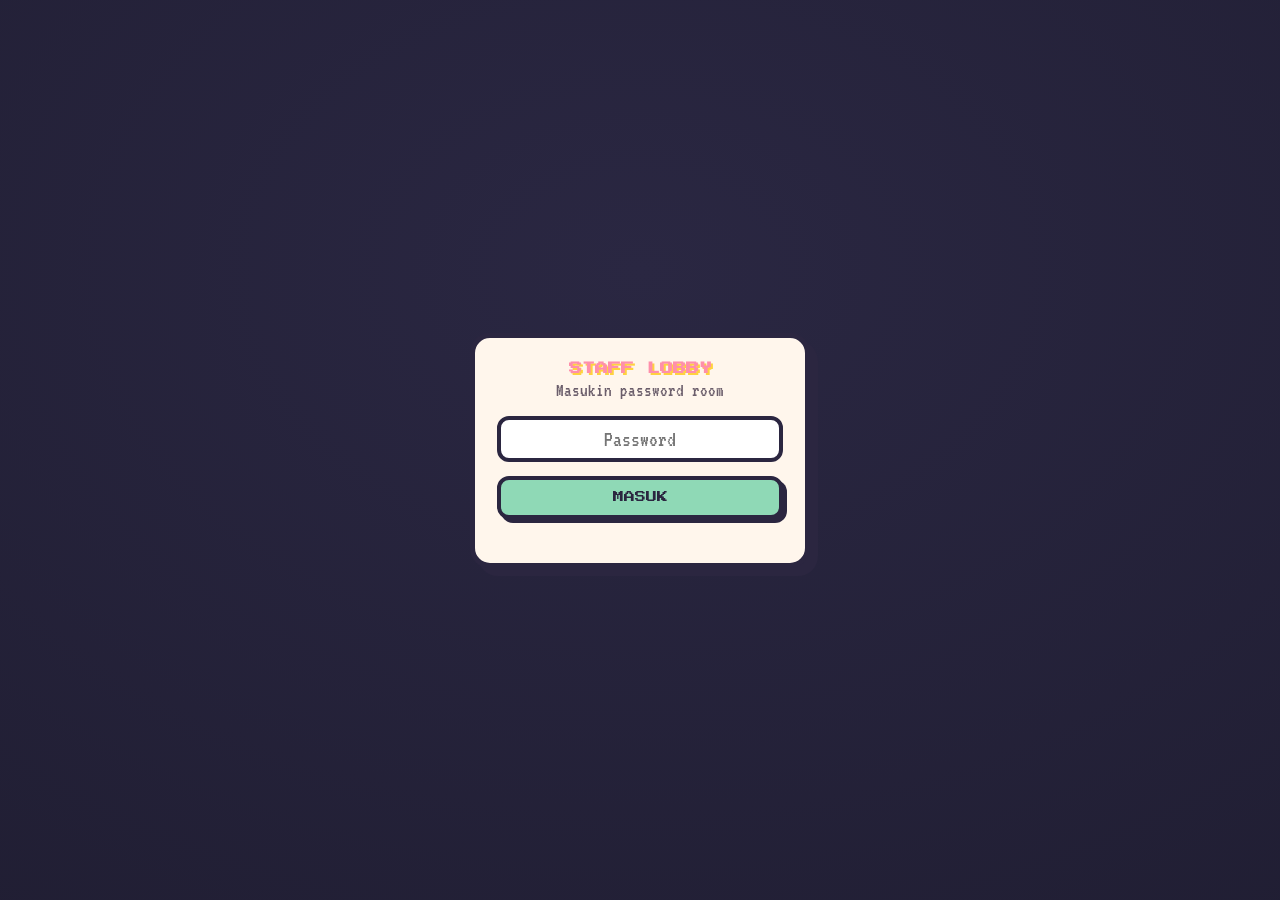
<file: index.html>
<!DOCTYPE html>
<html lang="id">
<head>
<meta charset="UTF-8" />
<meta name="viewport" content="width=device-width, initial-scale=1.0, maximum-scale=1.0, user-scalable=no" />
<title>Staff Lobby</title>
<link rel="preconnect" href="https://fonts.googleapis.com">
<link rel="preconnect" href="https://fonts.gstatic.com" crossorigin>
<link href="https://fonts.googleapis.com/css2?family=Press+Start+2P&family=VT323&display=swap" rel="stylesheet">
<link rel="stylesheet" href="style.css">
<style>
  #frame-modal{position:fixed;inset:0;z-index:30;display:none;align-items:center;justify-content:center;
    background:rgba(10,8,20,.75);padding:20px;}
  #frame-modal .frame-box{position:relative;max-width:480px;width:100%;background:var(--ink,#2b2640);
    border-radius:16px;padding:14px;box-shadow:0 10px 40px rgba(0,0,0,.5);}
  #frame-modal .frame-img-wrap{border-radius:10px;overflow:hidden;min-height:200px;display:flex;
    align-items:center;justify-content:center;}
  #frame-modal .frame-img{display:block;width:100%;border-radius:10px;}
  #frame-modal .frame-caption{color:#fff;font-family:'VT323',monospace;font-size:18px;text-align:center;
    margin-top:10px;opacity:.85;}
  #frame-modal .frame-close{position:absolute;top:-14px;right:-14px;width:34px;height:34px;border-radius:50%;
    background:#2b2640;color:#fff;border:3px solid #fff;font-size:20px;line-height:1;cursor:pointer;
    display:flex;align-items:center;justify-content:center;font-family:sans-serif;}
  #frame-modal .frame-close:hover{background:#ff6b6b;}
  #roomFade{position:fixed;inset:0;z-index:10;background:#000;opacity:0;pointer-events:none;
    transition:opacity .15s linear;}
  #roomFade.show{opacity:1;}
</style>
</head>
<body>

<canvas id="room"></canvas>
<div id="roomFade"></div>
<div class="logo"><h1 id="roomTitle">STAFF<br>LOBBY</h1></div>
<div class="status"><span class="dot" id="dot"></span><span id="statusTxt">Demo</span></div>
<div id="log"></div>

<div class="bar">
  <input id="msg" type="text" maxlength="120" placeholder="Tulis pesan..." autocomplete="off" />
  <div class="btn heart" id="heartBtn">♥</div>
  <div class="btn" id="sendBtn">SEND</div>
</div>

<!-- GATE -->
<div id="gate" class="overlay">
  <div class="card">
    <h2>STAFF LOBBY</h2>
    <p>Masukin password room</p>
    <input id="passIn" type="password" placeholder="Password" />
    <button class="go" id="gateBtn">MASUK</button>
    <div class="err" id="gateErr"></div>
  </div>
</div>

<!-- BUILDER -->
<div id="builder" class="overlay" style="display:none">
  <div class="card">
    <h2>BIKIN AVATAR</h2>
    <canvas id="pv" width="120" height="150"></canvas>
    <input id="nameIn2" type="text" maxlength="14" placeholder="Nama kamu" />
    <div class="loadnote" id="loadNote"></div>
    <div class="opt"><span>Kulit</span><div class="row" id="rowSkin"></div></div>
    <div class="opt"><span>Model rambut</span><div class="row" id="rowHairStyle"></div></div>
    <div class="opt"><span>Warna rambut</span><div class="row" id="rowHairColor"></div></div>
    <div class="opt"><span>Baju</span><div class="row" id="rowShirt"></div></div>
    <button class="go" id="enterBtn">MASUK ROOM</button>
    <div class="hint">Tap lantai buat jalan · Enter buat chat · ♥ kasih reaksi</div>
  </div>
</div>

<!-- PHOTO FRAMES -->
<div id="frame-modal">
  <div class="frame-box">
    <button class="frame-close" id="frameCloseBtn">&times;</button>
    <div class="frame-img-wrap" id="frameImgWrap">
      <img class="frame-img" id="frameModalImg" alt="Photo" />
    </div>
    <div class="frame-caption" id="frameModalCaption"></div>
  </div>
</div>

<script src="script.js"></script>
<script src="https://driving-flights-economics-historic.trycloudflare.com/socket.io/socket.io.js"></script>
</body>
</html>
</file>
<file: style.css>
:root{
  --bg:#1d1b2e; --bg2:#2a2742;
  --floor:#f3dcc4; --floor2:#ecc9aa;
  --wallL:#caa6c9; --wallR:#b990ba;
  --rose:#ff8fab; --mint:#8fd9b6; --sun:#ffd23f;
  --ink:#2b2640; --cream:#fff6ec;
}
*{box-sizing:border-box;-webkit-tap-highlight-color:transparent;}
html,body{margin:0;height:100%;overflow:hidden;background:var(--bg);
  font-family:'VT323',monospace;color:var(--cream);}
#room{display:block;width:100vw;height:100vh;
  background:radial-gradient(120% 120% at 50% 35%, var(--bg2) 0%, var(--bg) 70%);
  image-rendering:pixelated;touch-action:none;}

.logo{position:fixed;top:14px;left:14px;z-index:5;background:var(--cream);
  border:4px solid var(--ink);border-radius:16px;padding:8px 14px 10px;box-shadow:5px 5px 0 var(--ink);}
.logo h1{margin:0;font-family:'Press Start 2P',monospace;font-size:12px;line-height:1.3;
  color:var(--rose);text-shadow:2px 2px 0 var(--sun);}
.logo:after{content:"";position:absolute;left:24px;bottom:-16px;border:8px solid transparent;border-top-color:var(--ink);}
.logo:before{content:"";position:absolute;left:26px;bottom:-9px;border:6px solid transparent;border-top-color:var(--cream);z-index:1;}

.status{position:fixed;top:18px;right:14px;z-index:5;font-size:20px;background:var(--ink);
  border:3px solid var(--cream);border-radius:20px;padding:4px 12px;display:flex;align-items:center;gap:8px;
  box-shadow:3px 3px 0 rgba(0,0,0,.4);}
.dot{width:11px;height:11px;border-radius:50%;background:#888;box-shadow:0 0 0 2px var(--ink);}
.dot.on{background:var(--mint);}

#log{position:fixed;left:14px;bottom:74px;z-index:5;width:min(60vw,360px);max-height:34vh;
  overflow:hidden;display:flex;flex-direction:column;justify-content:flex-end;gap:3px;pointer-events:none;}
.line{font-size:20px;line-height:1.15;text-shadow:1px 1px 0 #000;opacity:.96;}
.line b{color:var(--sun);} .line.me b{color:var(--mint);}

.bar{position:fixed;left:0;right:0;bottom:0;z-index:6;display:flex;gap:8px;padding:10px 12px;
  background:linear-gradient(0deg,rgba(0,0,0,.55),transparent);}
.bar input{flex:1;font-family:'VT323',monospace;font-size:22px;color:var(--ink);background:var(--cream);
  border:4px solid var(--ink);border-radius:12px;padding:6px 12px;outline:none;min-width:0;}
.btn{font-family:'Press Start 2P',monospace;font-size:11px;color:var(--ink);background:var(--sun);
  border:4px solid var(--ink);border-radius:12px;padding:0 12px;cursor:pointer;box-shadow:3px 3px 0 var(--ink);user-select:none;display:flex;align-items:center;}
.btn:active{transform:translate(2px,2px);box-shadow:1px 1px 0 var(--ink);}
.btn.heart{background:var(--rose);}

/* overlays */
.overlay{position:fixed;inset:0;z-index:20;display:flex;align-items:center;justify-content:center;
  background:radial-gradient(120% 120% at 50% 30%, var(--bg2), var(--bg));padding:18px;overflow:auto;}
.card{background:var(--cream);border:5px solid var(--ink);border-radius:20px;box-shadow:8px 8px 0 var(--ink);
  padding:24px 22px;max-width:340px;width:100%;text-align:center;color:var(--ink);}
.card h2{font-family:'Press Start 2P',monospace;font-size:13px;color:var(--rose);text-shadow:2px 2px 0 var(--sun);margin:0 0 6px;}
.card p{font-size:19px;margin:6px 0 16px;color:#6b5e6b;}
.card input{width:100%;font-family:'VT323',monospace;font-size:22px;text-align:center;color:var(--ink);
  background:#fff;border:4px solid var(--ink);border-radius:12px;padding:8px;outline:none;margin-bottom:14px;}
.go{width:100%;font-family:'Press Start 2P',monospace;font-size:11px;color:var(--ink);background:var(--mint);
  border:4px solid var(--ink);border-radius:12px;padding:12px;cursor:pointer;box-shadow:4px 4px 0 var(--ink);}
.go:active{transform:translate(2px,2px);box-shadow:2px 2px 0 var(--ink);}
.err{font-size:18px;color:#c0392b;min-height:20px;}

/* builder */
#pv{display:block;margin:0 auto 8px;background:#fff;border:4px solid var(--ink);border-radius:12px;image-rendering:pixelated;}
.opt{display:flex;align-items:center;gap:8px;margin-bottom:10px;text-align:left;}
.opt > span{font-size:17px;color:#6b5e6b;width:62px;flex:0 0 62px;}
.row{display:flex;gap:7px;flex-wrap:wrap;flex:1;}
.sw{width:30px;height:30px;border-radius:50%;border:3px solid var(--ink);cursor:pointer;}
.sw.sel{outline:3px solid var(--sun);outline-offset:2px;}
.hs{font-family:'VT323',monospace;font-size:17px;color:var(--ink);background:#fff;border:3px solid var(--ink);
  border-radius:9px;padding:2px 9px;cursor:pointer;}
.hs.sel{background:var(--sun);}
.loadnote{font-size:16px;color:var(--mint);min-height:18px;margin:-6px 0 8px;}
.hint{font-size:16px;color:#9b8f9b;margin-top:10px;line-height:1.3;}

@media (max-width:480px){ .logo h1{font-size:10px;} #log{bottom:68px;width:70vw;} .line{font-size:18px;} }
</file>
